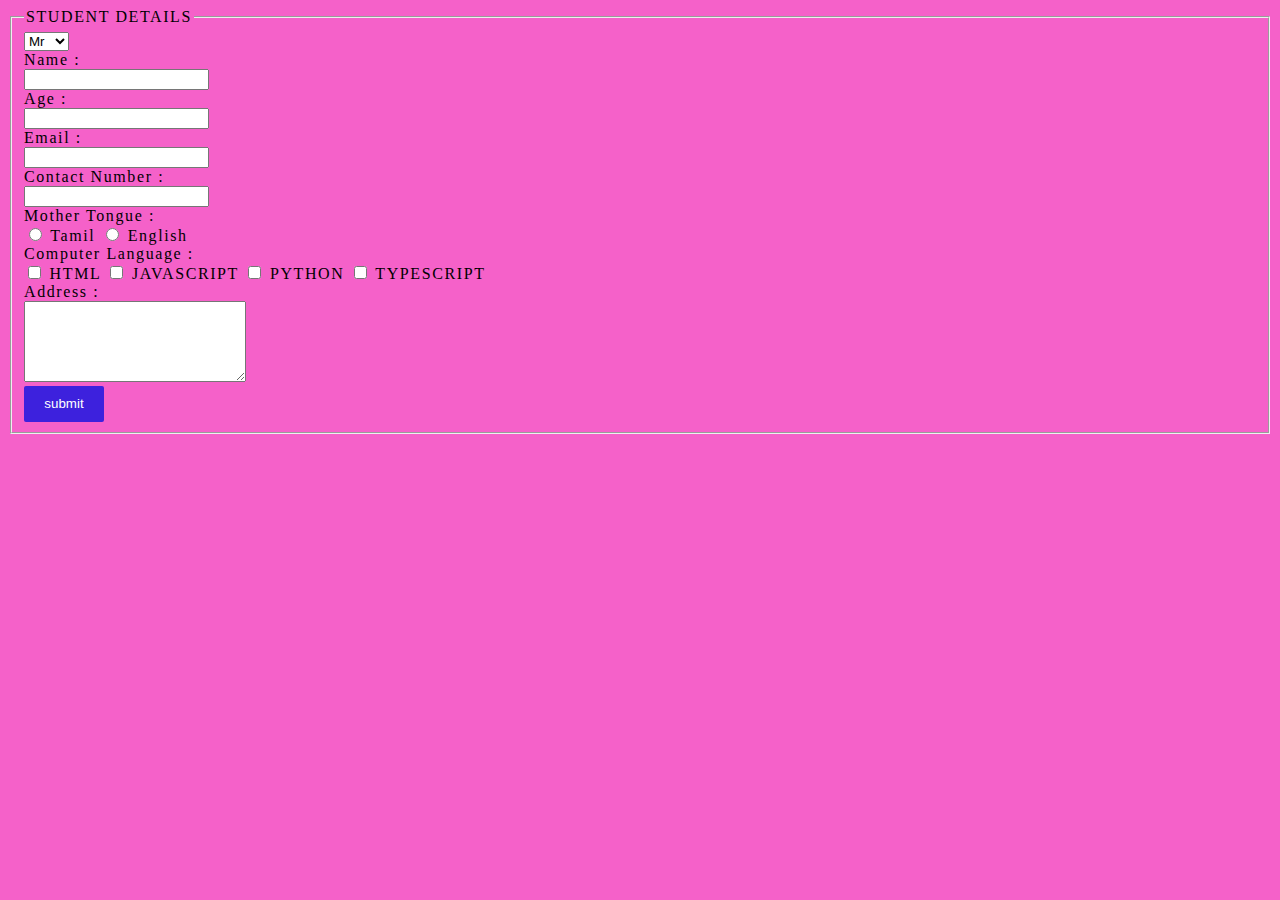
<file: Forms.html>
<!DOCTYPE html>
<html lang="en">
<head>
    <meta charset="UTF-8">
    <meta http-equiv="X-UA-Compatible" content="IE=edge">
    <meta name="viewport" content="width=device-width, initial-scale=1.0">
    <title>FORMS</title>
    <link rel="stylesheet" href="color.css">
</head>
<body>

        <form>
            <fieldset>
                <legend>STUDENT DETAILS</legend>
    
                <select name="salutation">
                    <option>Mr</option>
                    <option>Ms</option>
                    <option>Mrs</option>
                </select><br>
    
                <label>Name :</label><br>
                <input type="Name" name="Student Name"><br>
    
                <label>Age :</label><br>
                <input type="number"><br>
    
                <label>Email :</label><br>
                <input type="Email" required><br>
    
                <label>Contact Number :</label><br>
                <input type="number" number="1234567890"><br>
    
                <label>Mother Tongue :</label><br>
                <input type="radio" name="Mother">
                <label>Tamil</label>
                <input type="radio" name="Mother">
                <label>English</label><br>
    
                <label>Computer Language :</label><br>
                <input type="checkbox">
                <label>HTML</label>
                <input type="checkbox">
                <label>JAVASCRIPT</label>
                <input type="checkbox">
                <label>PYTHON</label>
                <input type="checkbox">
                <label>TYPESCRIPT</label><br>
    
                <label>Address :</label><br>
                <textarea name="Details" rows="5" cols="25" rows="10"></textarea><br>
    
                <button>
                    submit
                </button>
                
            
            </fieldset>
        </form>

</body>
</html>
</file>
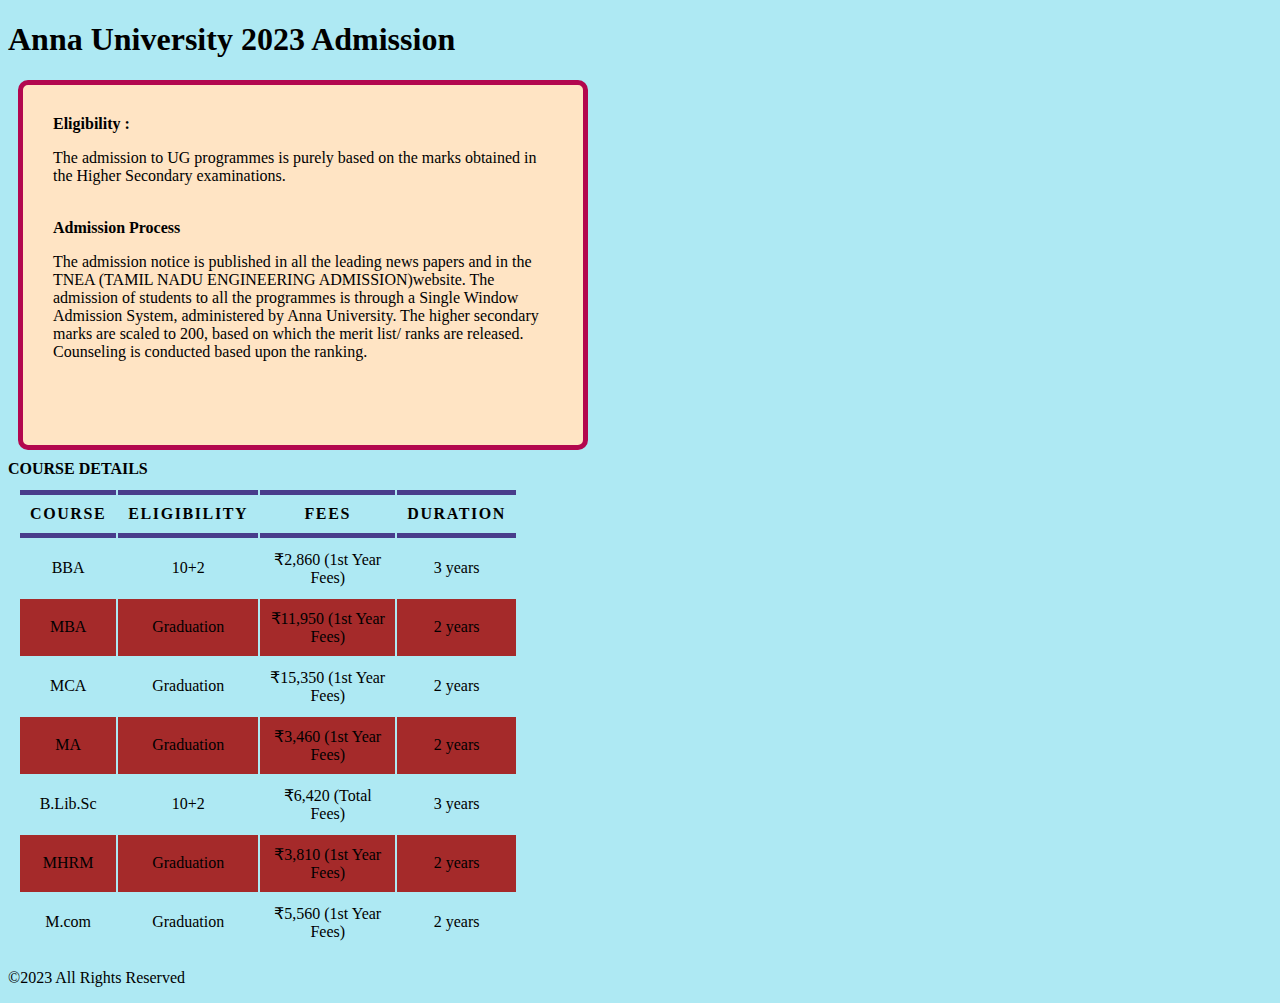
<file: table.html>
<!DOCTYPE html>
<html lang="en">
<head>
    <meta charset="UTF-8">
    <meta http-equiv="X-UA-Compatible" content="IE=edge">
    <meta name="viewport" content="width=device-width, initial-scale=1.0">
    <title>Admissions 2023</title>
    <link rel="stylesheet" href="table.css">
</head>
<body>
    
    <h1>Anna University 2023 Admission</h1>

    <div id="D1">

        <strong>Eligibility :</strong>

        <p>The admission to UG programmes is purely based on the marks obtained in the Higher Secondary examinations.</p><br>

        <strong>Admission Process</strong>

         <p> 
            The admission notice is published in all the leading news papers and in the TNEA (TAMIL NADU ENGINEERING ADMISSION)website.
            The admission of students to all the programmes is through a Single Window Admission System, administered by Anna University. 
            The higher secondary marks are scaled to 200, based on which the merit list/ ranks are released. Counseling is conducted based upon the ranking.
        </p><br>
    </div>

    <table class="T1">
        <thead>
           <strong>COURSE DETAILS</strong>
       </thead>

        <tbody>

            <tr>
                <th>COURSE</th>
                <th>Eligibility</th>
                <th>Fees</th>
                <th>Duration</th>
            </tr>

            <tr>
                <td>BBA</td>
                <td>10+2</td>
                <td>₹2,860 (1st Year Fees)</td>
                <td>3 years</td>
            </tr>

            <tr class="even">
                <td>MBA</td>
                <td>Graduation</td>
                <td>₹11,950 (1st Year Fees)</td>
                <td>2 years</td>
            </tr>

            <tr>
                <td>MCA</td>
                <td>Graduation</td>
                <td>₹15,350 (1st Year Fees)</td>
                <td>2 years</td>
            </tr>

            <tr class="even">
                <td>MA</td>
                <td>Graduation</td>
                <td>₹3,460 (1st Year Fees)</td>
                <td>2 years</td>
            </tr>

            <tr>
                <td>B.Lib.Sc</td>
                <td>10+2</td>
                <td>₹6,420 (Total Fees)</td>
                <td>3 years</td>
            </tr>

            <tr class="even">
                <td>MHRM</td>
                <td>Graduation</td>
                <td>₹3,810 (1st Year Fees)</td>
                <td>2 years</td>
            </tr>

            <tr>
                <td>M.com</td>
                <td>Graduation</td>
                <td>₹5,560 (1st Year Fees)</td>
                <td>2 years</td>
            </tr>

        </tbody>
    </table>

    <footer>
        <p>&copy;2023 All Rights Reserved
    </footer>
</body>
</html>
</file>
<file: color.css>
body{
    background-color: rgb(245, 97, 201);
    letter-spacing: 0.1em;
}

button{
    background-color: rgb(61, 33, 221);
    color: white;
    border: none;
    height: 36px;
    width: 80px;
    border-radius: 2px;
    cursor: pointer;
}
</file>
<file: table.css>
body{
    background-color: rgb(174, 233, 243);
}

#D1{
    width: 500PX;
    height: 300PX;
    margin: 10PX;
    padding: 30px;
    border: 5px solid rgb(179, 7, 78);
    border-radius: 10px;
    background-color: bisque;
}

.T1{
    width: 500px;
    margin: 10px;
}

th, td{
    padding: 10px;
}

th{
    text-transform: uppercase;
    letter-spacing: 0.1em;
    border-bottom: 5px solid darkslateblue;
    border-top: 5px solid darkslateblue;
}

td{
    text-align: center;
}

tr.even {
    background-color: brown;
    
}

tr:hover{
    background-color: bisque;
    color: blueviolet;
}
</file>
